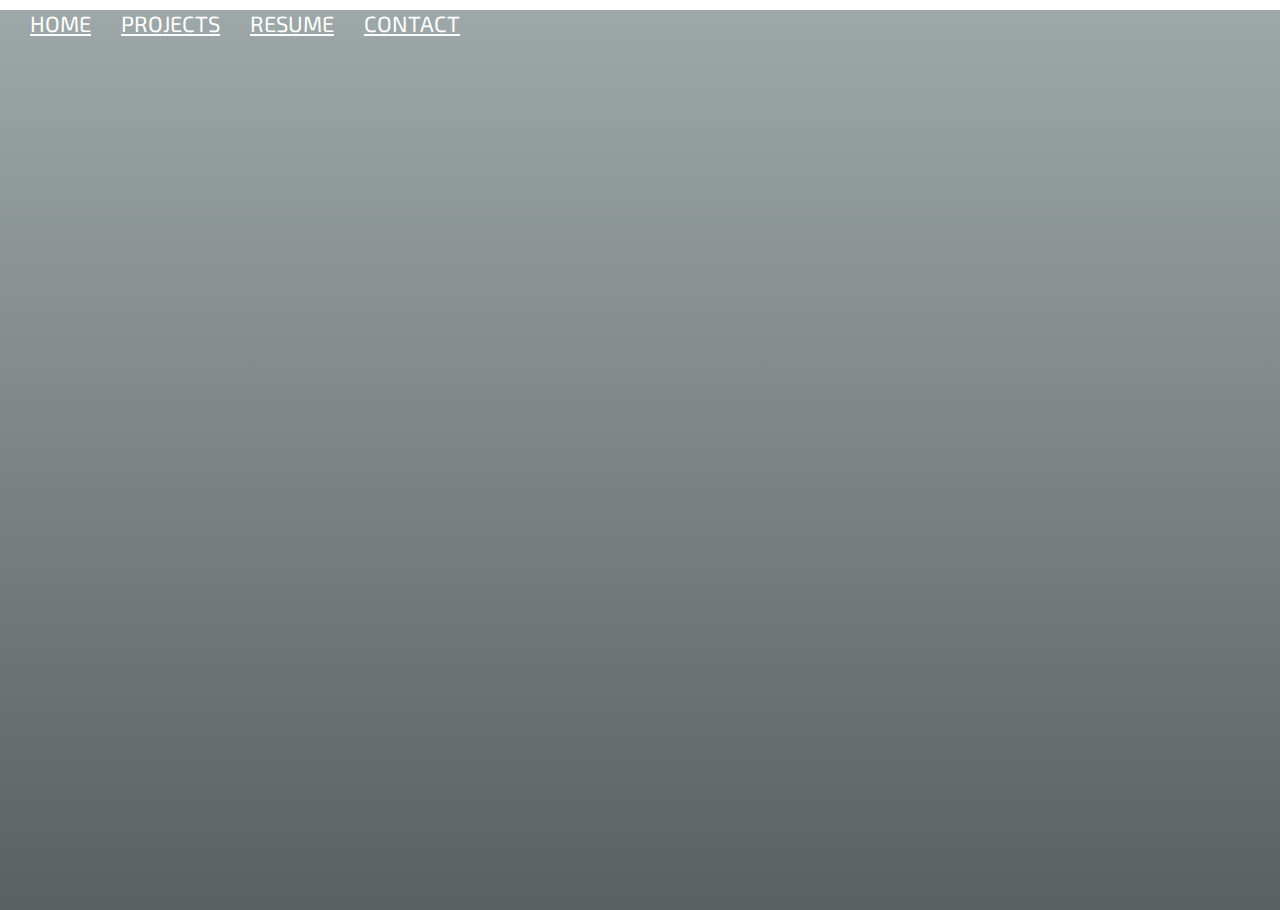
<file: index.html>
<!doctype html>

<html>

<head>
    <title>Plumocean</title>
    <meta charset="UTF-8">
    <meta name="viewport" content="initial-scale=1.0">
    <script src="https://code.jquery.com/jquery-3.2.1.min.js" integrity="sha256-hwg4gsxgFZhOsEEamdOYGBf13FyQuiTwlAQgxVSNgt4=" crossorigin="anonymous"></script>
    <script src="js/sammy-latest.min.js" type="text/javascript"></script>
    <script src="js/sammy.template.js" type="text/javascript"></script>
    <link rel="stylesheet" href="https://maxcdn.bootstrapcdn.com/bootstrap/4.0.0-alpha.6/css/bootstrap.min.css" integrity="sha384-rwoIResjU2yc3z8GV/NPeZWAv56rSmLldC3R/AZzGRnGxQQKnKkoFVhFQhNUwEyJ" crossorigin="anonymous">
    <link href="https://fonts.googleapis.com/css?family=Exo+2:300,800" rel="stylesheet">
    <link rel="stylesheet" href="main.css">
    <script src="app.js"></script>
</head>

<body>
    <div class="section">
        <div class="container-fluid navbar">
            <div class="row">
                <div class="col-md-6 offset-md-4">
                    <ul>
                        <li><a href="#/">home</a></li>
                        <li><a href="#/projects">projects</a></li>
                        <li><a href="#/resume">resume</a></li>
                        <li><a href="#/contact">contact</a></li>
                    </ul>
                </div>
            </div>
        </div>

        <div id="app">
            <!--template goes here-->
        </div>
    </div>
</body>

</html>
</file>
<file: main.css>
* {
    margin: 0px;
    padding: 0px;
    box-sizing: border-box;
}

body,
html {
    color: #fff;
    font-size: 20px;
}

h1,
h3,
ul {
    font-family: 'Exo 2', sans-serif;
    text-transform: uppercase;
}

h1 {
    font-weight: 800;
    font-size: 400%;
}

h3 {
    font-weight: 300;
    font-size: 200%;
}

.section {
    background-color: rgb(226, 240, 241);
    background-image: linear-gradient(rgba(0, 0, 0, 0.3), rgba(0, 0, 0, 0.6));
    height: 100vh;
}

.section-1 {
    background-repeat: no-repeat;
    background-size: contain;
    background-image: linear-gradient(rgba(0, 0, 0, 0.2), rgba(0, 0, 0, 0.6)), url(IMG_4133_meitu_1.jpg);
    background-color: rgb(226, 240, 241);
    height: 90vh;
}

.navbar {
    height: 10vh;
}

.navbar li {
    float: left;
    margin-left: 30px;
}

ul {
    list-style: none;
    font-size: 110%;
    margin-top: 10px;
}

a {
    color: #fff;
}

a:hover,
a:active {
    text-decoration: none;
    color: #fff;
    border-bottom: 2px solid aquamarine;
    padding-bottom: 1px;
}

.title {
    margin-bottom: 5%;
    margin-top: 5%;
}

.title span {
    color: aquamarine;
}

.img-thumbnail {
    padding: 0px;
    float: left;
    position: absolute;
    left: -200px;
    bottom: -715px;
    border: none;
}
</file>
